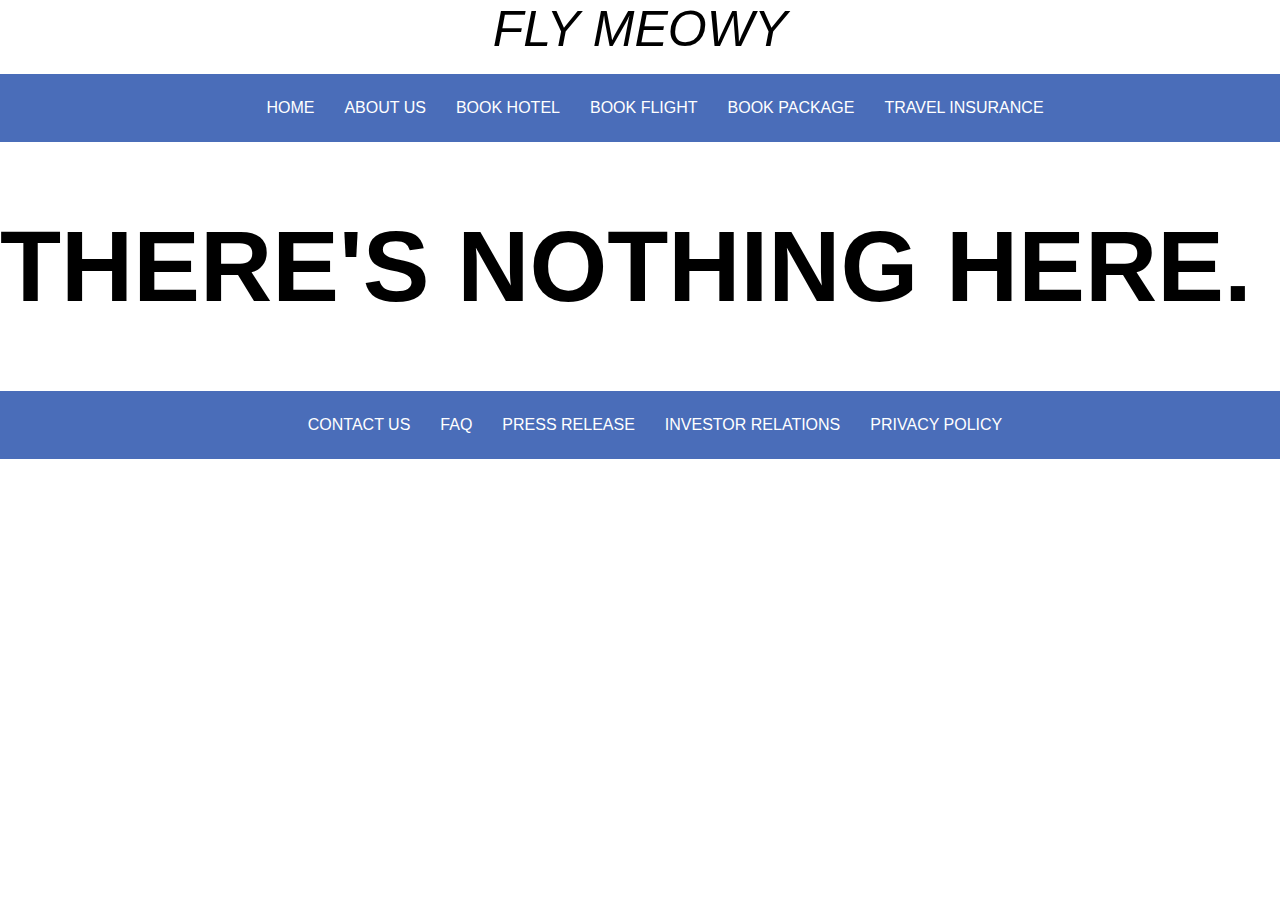
<file: about-us.html>
<!DOCTYPE html>
<html lang="en">
<head>
    <meta name="viewport" content="width=device-width, initial-scale=1.0">
    <title>Fly Meowy</title>
    <link rel="stylesheet" type="text/css" href="Flymeowy.css">
</head>
<header>FLY MEOWY</header>
<ul>
    <li><a href="index.html">Home</a></li> 
    <li><a href="about-us.html">About Us</a></li>
    <li><a href="book-hotel.html">Book Hotel</a></li>
    <li><a href="book-flight.html">Book Flight</a></li>
    <li><a href="book-package.html">Book Package</a></li>
    <li><a href="travel-insurance.html">Travel Insurance</a></li>
</ul>
<body>
  <h1 style="font-size: 100px;">THERE'S NOTHING HERE.</h1>
</body>
<footer>
  <ul>
      <li><a href="contact-us.html">CONTACT US</a></li> 
      <li><a href="faq.html">FAQ</a></li>
      <li><a href="press-release.html">PRESS RELEASE</a></li>
      <li><a href="investor-relations.html">INVESTOR RELATIONS</a></li>
      <li><a href="privacy-policy.html">PRIVACY POLICY</a></li>
  </ul>
</footer>
</html
</file>
<file: Flymeowy.css>
body {
  margin: 0 !important;
  font-family: Verdana, Geneva, Tahoma, sans-serif;
  min-width: 960px;
}
ul {
  list-style-type: none;
  padding: 10px;
  overflow: visible;
  background-color: rgb(74, 109, 185);
  font-family: Arial, Helvetica, sans-serif;
  text-transform: uppercase;
  display: flex;
  justify-content: center;
}

li {
  float: left;
}

li a {
  display: block;
  width: 100%;
  text-align: center;
  color: white;
  padding: 15px;
  text-decoration: none;
}

li a:hover {
  background-color: rgb(120, 156, 235);
  max-width: auto;
  max-height: auto;
}
div {
  text-align: center;
}
hr {
  border-bottom: 2px;
  border-style: dotted;
  max-width: 500px;
}
.location {
  font-family: Arial, Helvetica, sans-serif;
  font-size: 20px;
  color: rgb(78, 78, 78);
  text-transform: uppercase;
}
img {
  width: 40em;
  border: 5em;
  border: 5px solid grey;
  border-style: double;
}
h2 {
  font-family: Arial, Helvetica, sans-serif;
  font-size: 35px;
  color: rgb(78, 78, 78);
  text-align: center;
}
header {
  font-family: Impact, Haettenschweiler, "Arial Narrow Bold", sans-serif;
  font-style: italic;
  text-align: center;
  font-size: 50px;
}
table {
  margin-left: auto;
  margin-right: auto;
  padding: auto;
  color: black;
}
th {
  background-color: rgb(97, 97, 97);
  justify-content: center;
  padding: 10px;
  color: white;
  border: 2px solid black;
}
td {
  justify-content: center;
  padding: 10px;
  color: black;
  border: 2px solid rgb(44, 44, 44);
}
tr:nth-child(odd) {
  background-color: rgb(199, 199, 199);
}
.pot {
  align-content: center;
}
#boxes {
  width: 400px;
  height: auto;
  text-align: center;
  color: rgb(43, 43, 43);
  background-color: white;
  bo
  border: 2px solid rgb(104, 101, 101);
  border-radius: 10px;
  line-height: auto;
}
#names {
  text-align: right;
  padding-right: 10px;
}
#tag {
  font-size: 15px;
  font-weight: bold;
}
footer {
  position: bottom;
}
.left {
  margin-right: auto;
}
.right {
  margin-left: auto;
}
.container{
  max-width: 960px;
  margin: 0 auto;
  overflow: auto;
}
.comments{
  align-items: center;
}
</file>
